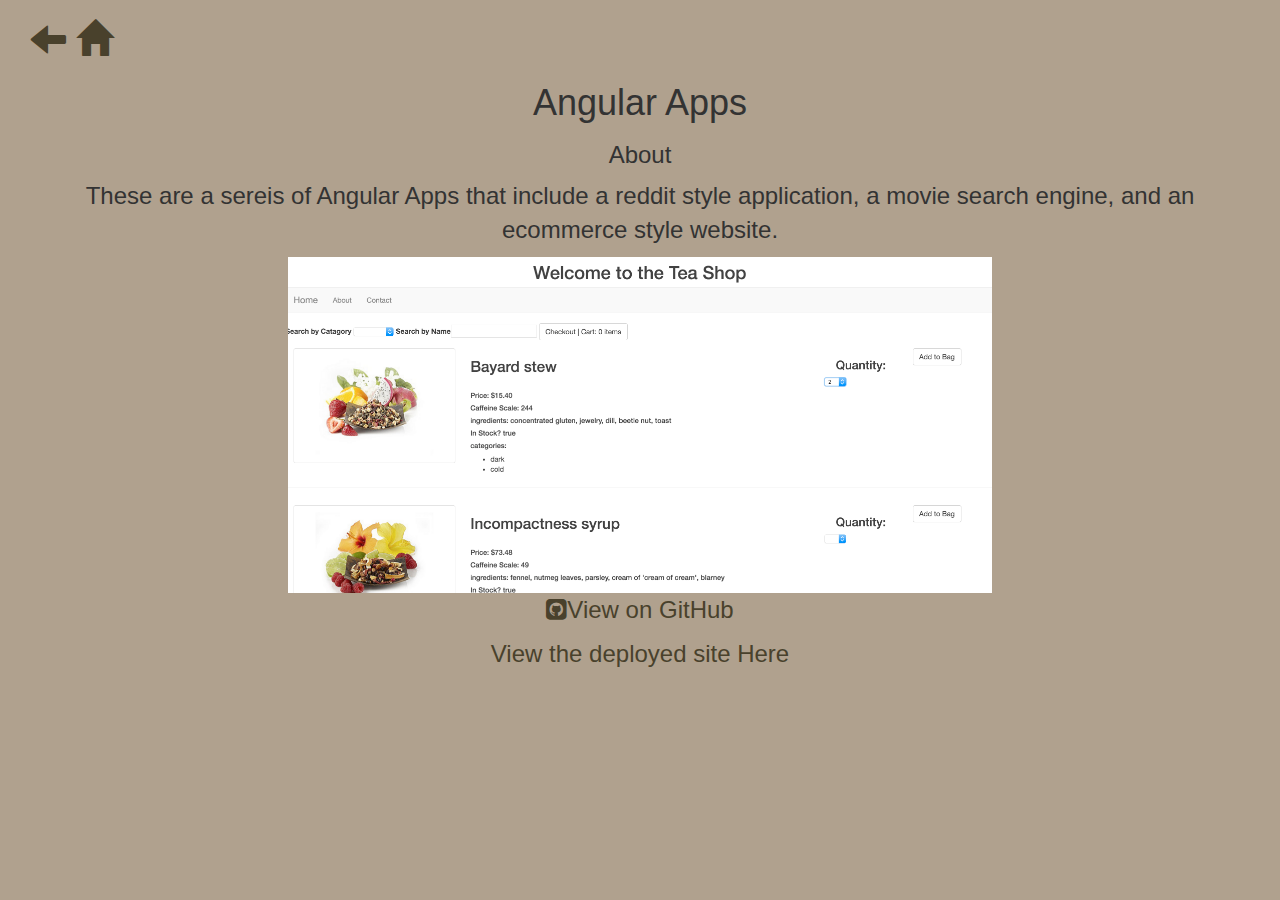
<file: views/angular.html>
<!DOCTYPE html>
<html>
  <head>
    <meta charset="utf-8">
    <link rel="stylesheet" href="https://maxcdn.bootstrapcdn.com/bootstrap/3.3.5/css/bootstrap.min.css">
    <link rel="stylesheet" href="https://maxcdn.bootstrapcdn.com/font-awesome/4.4.0/css/font-awesome.min.css">
    <link rel="stylesheet" href="../css/detail.css" media="screen" title="no title" charset="utf-8">
    <title>Elijah Parkhurst</title>
  </head>
  <body>
    <h1 class="home">
      <a href="/../index.html">
        <span class="glyphicon glyphicon-arrow-left back-icon"></span>
        <span class="glyphicon glyphicon-home back-icon"></span>
      </a>
    </h1>
    <div class="">
      <div class="detail-page">
        <div class="header">
          <h1>Angular Apps</h1>
          <h3>About</h3>
          <p>
            These are a sereis of Angular Apps that include a reddit style application, a movie search engine, and an ecommerce style website.
        </div>
        <div class="">
          <img class="picture" src="/../imgs/allangular.png">
        </div>
        <a class="deploy-link" href="https://github.com/eparkhurst/allAngular"><p><span class="fa fa-github-square"></span>View on GitHub</p></a>
        <a class="deploy-link"href="https://allangular.firebaseapp.com" target="_blank"><p>View the deployed site Here</p></a>
      </div>
  </body>
</html>
</file>
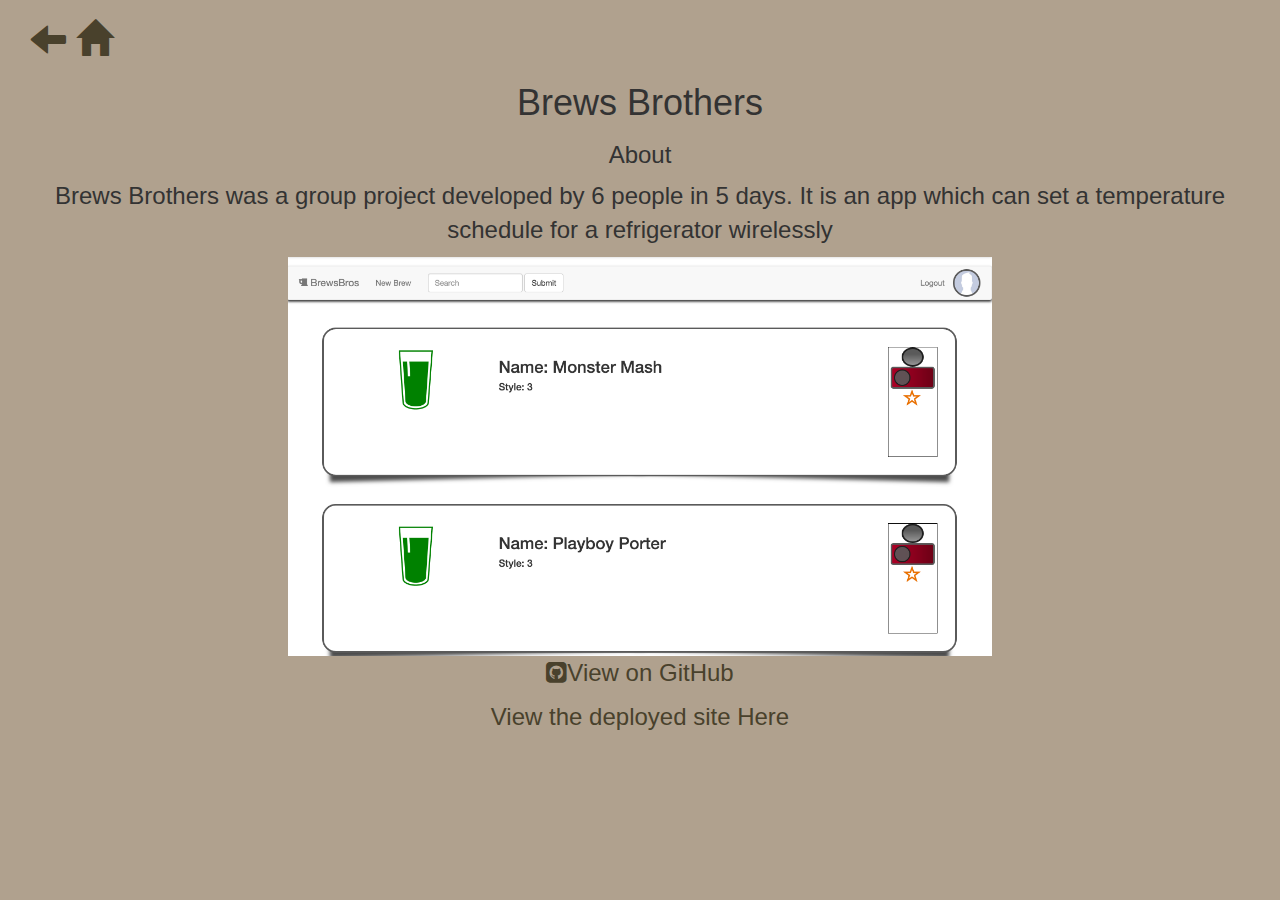
<file: views/brewsBros.html>
<!DOCTYPE html>
<html>
  <head>
    <meta charset="utf-8">
    <link rel="stylesheet" href="https://maxcdn.bootstrapcdn.com/bootstrap/3.3.5/css/bootstrap.min.css">
    <link rel="stylesheet" href="https://maxcdn.bootstrapcdn.com/font-awesome/4.4.0/css/font-awesome.min.css">
    <link rel="stylesheet" href="../css/detail.css" media="screen" title="no title" charset="utf-8">
    <title>Elijah Parkhurst</title>
  </head>
  <body>
    <h1 class="home">
      <a href="/../index.html">
        <span class="glyphicon glyphicon-arrow-left back-icon"></span>
        <span class="glyphicon glyphicon-home back-icon"></span>
      </a>
    </h1>
    <div class="">
      <div class="detail-page">
        <div class="header">
          <h1>Brews Brothers</h1>
          <h3>About</h3>
          <p>
            Brews Brothers was a group project developed by 6 people in 5 days. It is an app which can set a temperature schedule for a refrigerator wirelessly
          </p>
        </div>
        <div class="">
        <img src="../imgs/brewsbrothers.png" class="picture"/>
        </div>
        <a class="deploy-link" href="https://github.com/brews-brothers"><p><span class="fa fa-github-square"></span>View on GitHub</p></a>
        <a class="deploy-link" href="https://brewsbrotherschillerfrontend.firebaseapp.com/" target="_blank"><p>View the deployed site Here</p></a>
      </div>
      <script src="https://ajax.googleapis.com/ajax/libs/jquery/1.11.3/jquery.min.js"></script>
      <script src="https://maxcdn.bootstrapcdn.com/bootstrap/3.3.5/js/bootstrap.min.js"></script>
  </body>
</html>
</file>
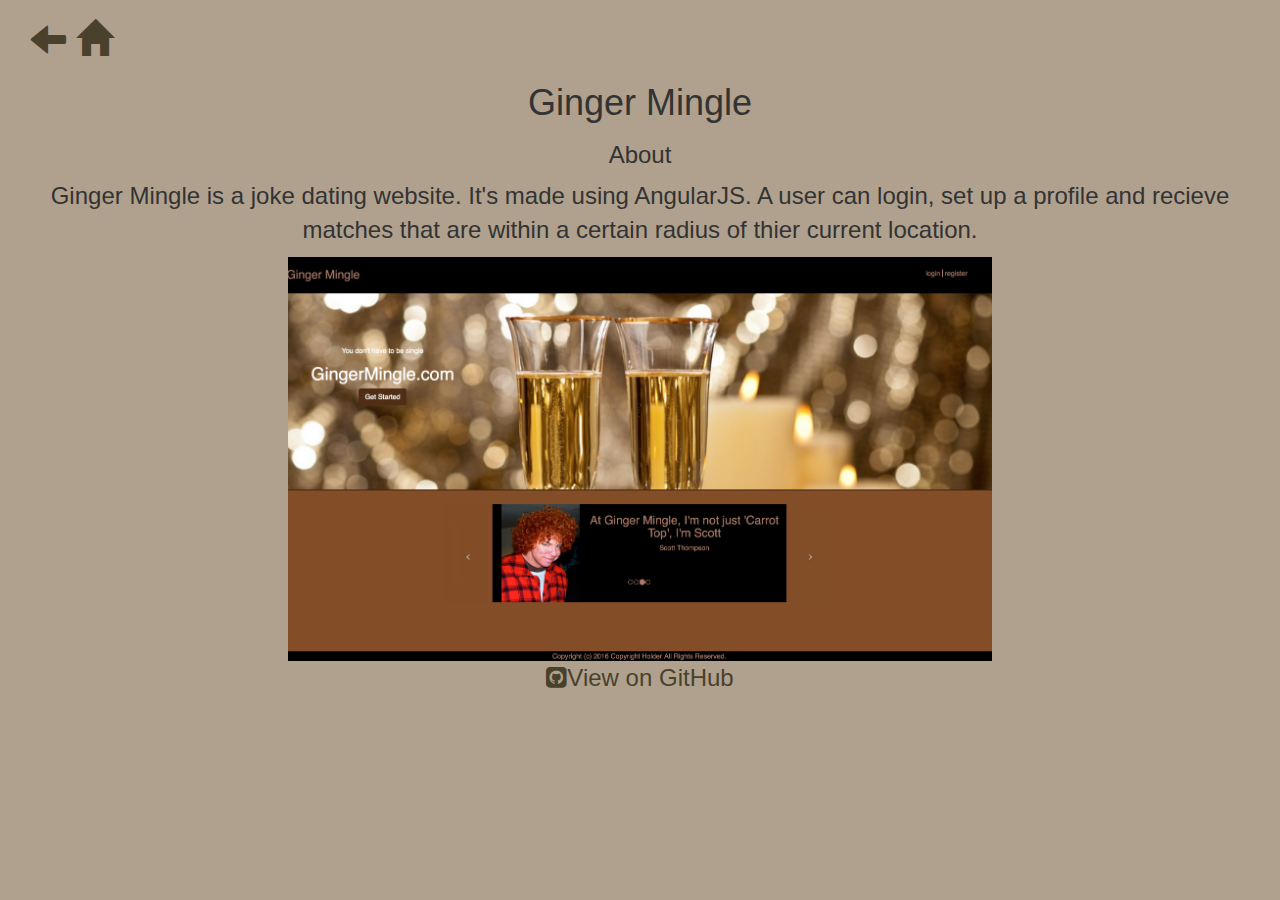
<file: views/gingerMingle.html>
<!DOCTYPE html>
<html>
  <head>
    <meta charset="utf-8">
    <link rel="stylesheet" href="https://maxcdn.bootstrapcdn.com/bootstrap/3.3.5/css/bootstrap.min.css">
    <link rel="stylesheet" href="https://maxcdn.bootstrapcdn.com/font-awesome/4.4.0/css/font-awesome.min.css">
    <link rel="stylesheet" href="../css/detail.css" media="screen" title="no title" charset="utf-8">
    <title>Elijah Parkhurst</title>
  </head>
  <body>
    <h1 class="home">
      <a href="/../index.html">
        <span class="glyphicon glyphicon-arrow-left back-icon"></span>
        <span class="glyphicon glyphicon-home back-icon"></span>
      </a>
    </h1>
    <div class="">
      <div class="detail-page">
        <div class="header">
          <h1>Ginger Mingle</h1>
          <h3>About</h3>
          <p>
            Ginger Mingle is a joke dating website. It's made using AngularJS. A user can login, set up a profile and recieve matches that are within a certain radius of thier current location.
          </p>
        </div>
        <div class="picture-container">
          <img src="../imgs/gingerMingle.png" class="picture"/>
        </div>
        <a class="deploy-link" href="https://github.com/eparkhurst/gDating"><p><span class="fa fa-github-square"></span>View on GitHub</p></a>
        <!-- <a class="deploy-link" href="https://brewsbrotherschillerfrontend.firebaseapp.com/" target="_blank"><p>View the deployed site Here</p></a> -->
      </div>
      <script src="https://ajax.googleapis.com/ajax/libs/jquery/1.11.3/jquery.min.js"></script>
      <script src="https://maxcdn.bootstrapcdn.com/bootstrap/3.3.5/js/bootstrap.min.js"></script>
  </body>
</html>
</file>
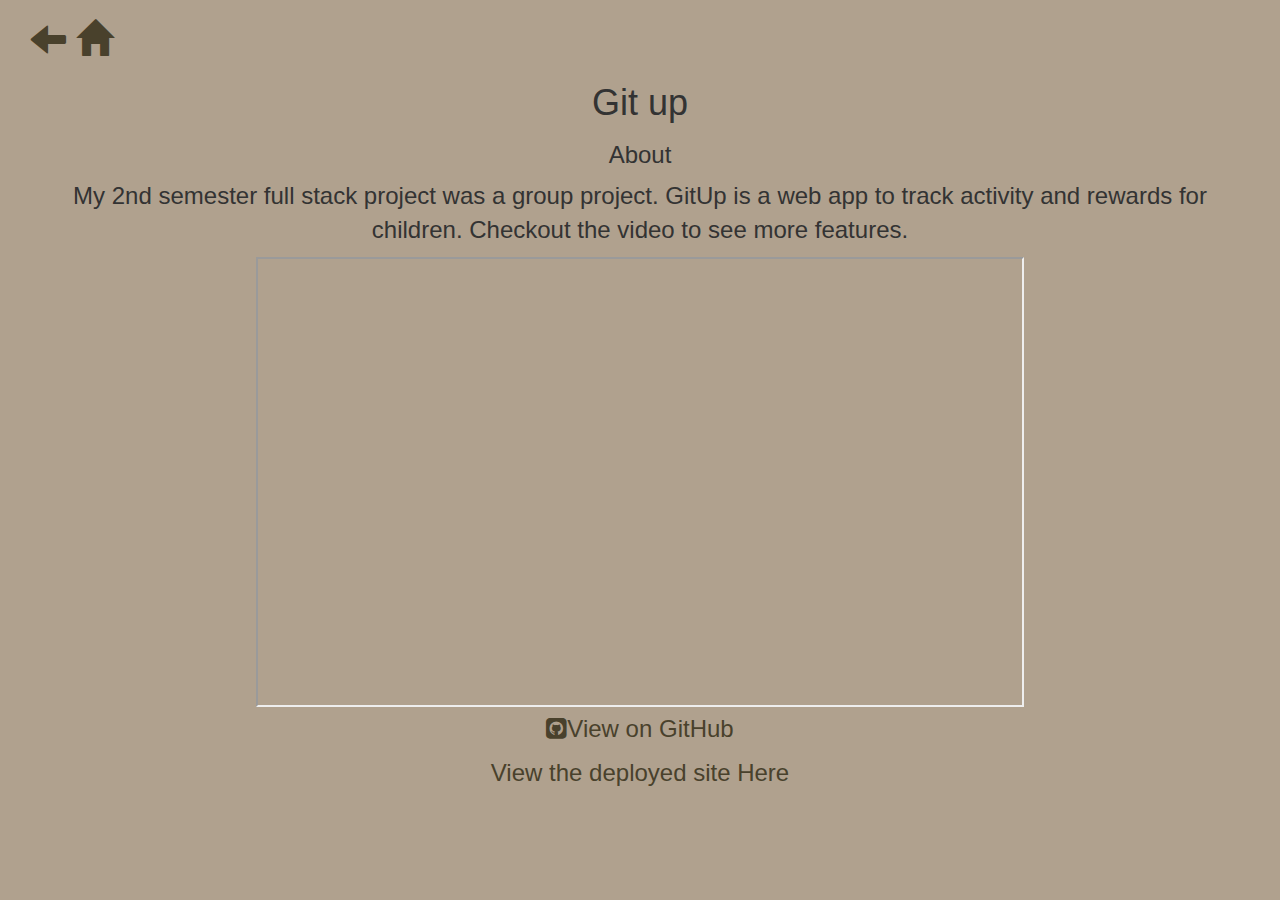
<file: views/gitUp.html>
<!DOCTYPE html>
<html>
  <head>
    <meta charset="utf-8">
    <link rel="stylesheet" href="https://maxcdn.bootstrapcdn.com/bootstrap/3.3.5/css/bootstrap.min.css">
    <link rel="stylesheet" href="https://maxcdn.bootstrapcdn.com/font-awesome/4.4.0/css/font-awesome.min.css">
    <link rel="stylesheet" href="../css/detail.css" media="screen" title="no title" charset="utf-8">
    <title>Elijah Parkhurst</title>
  </head>
  <body>
    <h1 class="home">
      <a href="/../index.html">
        <span class="glyphicon glyphicon-arrow-left back-icon"></span>
        <span class="glyphicon glyphicon-home back-icon"></span>
      </a>
    </h1>
    <div class="">
      <div class="detail-page">
        <div class="header">
          <h1>Git up</h1>
          <h3>About</h3>
          <p>
            My 2nd semester full stack project was a group project. GitUp is a web app to track activity and rewards for children. Checkout the video to see more features.
          </p>
        </div>
        <div class="movie-container">
          <iframe class="movie" src="http://www.youtube.com/embed/iX6JHrBMzcA?autoplay=0"></iframe>
        </div>
        <a class="deploy-link" href="https://github.com/GitAwwwShit"><p><span class="fa fa-github-square"></span>View on GitHub</p></a>
        <a class="deploy-link"href="http://huber007.dyndns.org:3000/" target="_blank"><p>View the deployed site Here</p></a>
      </div>
  </body>
</html>
</file>
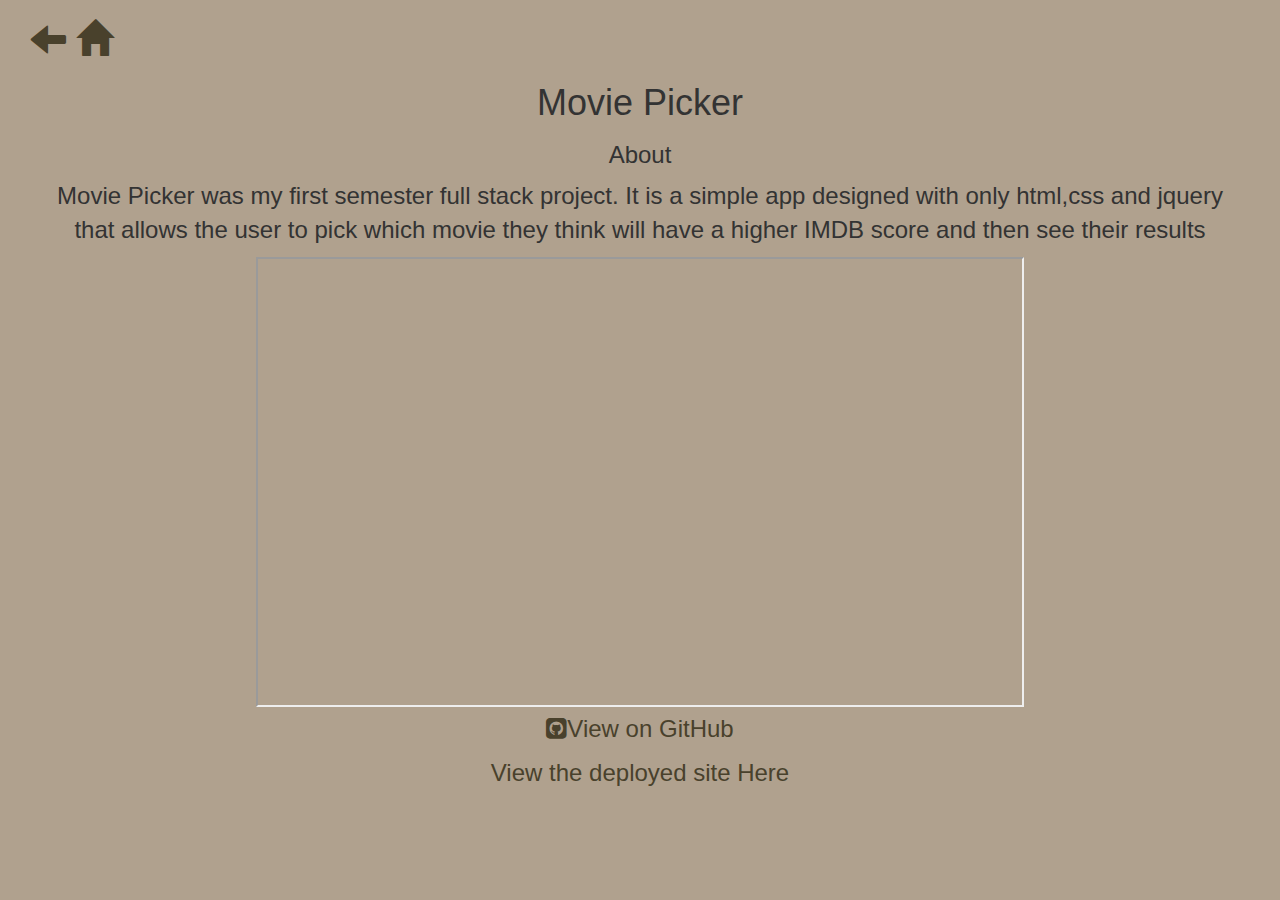
<file: views/moviePicker.html>
<!DOCTYPE html>
<html>
  <head>
    <meta charset="utf-8">
    <link rel="stylesheet" href="https://maxcdn.bootstrapcdn.com/bootstrap/3.3.5/css/bootstrap.min.css">
    <link rel="stylesheet" href="https://maxcdn.bootstrapcdn.com/font-awesome/4.4.0/css/font-awesome.min.css">
    <link rel="stylesheet" href="../css/detail.css" media="screen" title="no title" charset="utf-8">
    <title>Elijah Parkhurst</title>
  </head>
  <body>
    <h1 class="home">
      <a href="/../index.html">
        <span class="glyphicon glyphicon-arrow-left back-icon"></span>
        <span class="glyphicon glyphicon-home back-icon"></span>
      </a>
    </h1>
    <div class="">
      <div class="detail-page">
        <div class="header">
          <h1>Movie Picker</h1>
          <h3>About</h3>
          <p>
            Movie Picker was my first semester full stack project. It is a simple app designed with only html,css and jquery that allows the user to pick which movie they think will have a higher IMDB score and then see their results
          </p>
        </div>
        <div class = "movie-container">
          <iframe class="movie" src="http://www.youtube.com/embed/UTl6Q5LOHqU?autoplay=0"></iframe>
        </div>
        <a class="deploy-link" href="https://github.com/eparkhurst/frontend-project/"><p><span class="fa fa-github-square"></span>View on GitHub</p></a>
        <a class ="deploy-link" href="https://intense-heat-9278.firebaseapp.com/" target="_blank"><p>View the deployed site Here</p></a>
      </div>
  </body>
</html>
</file>
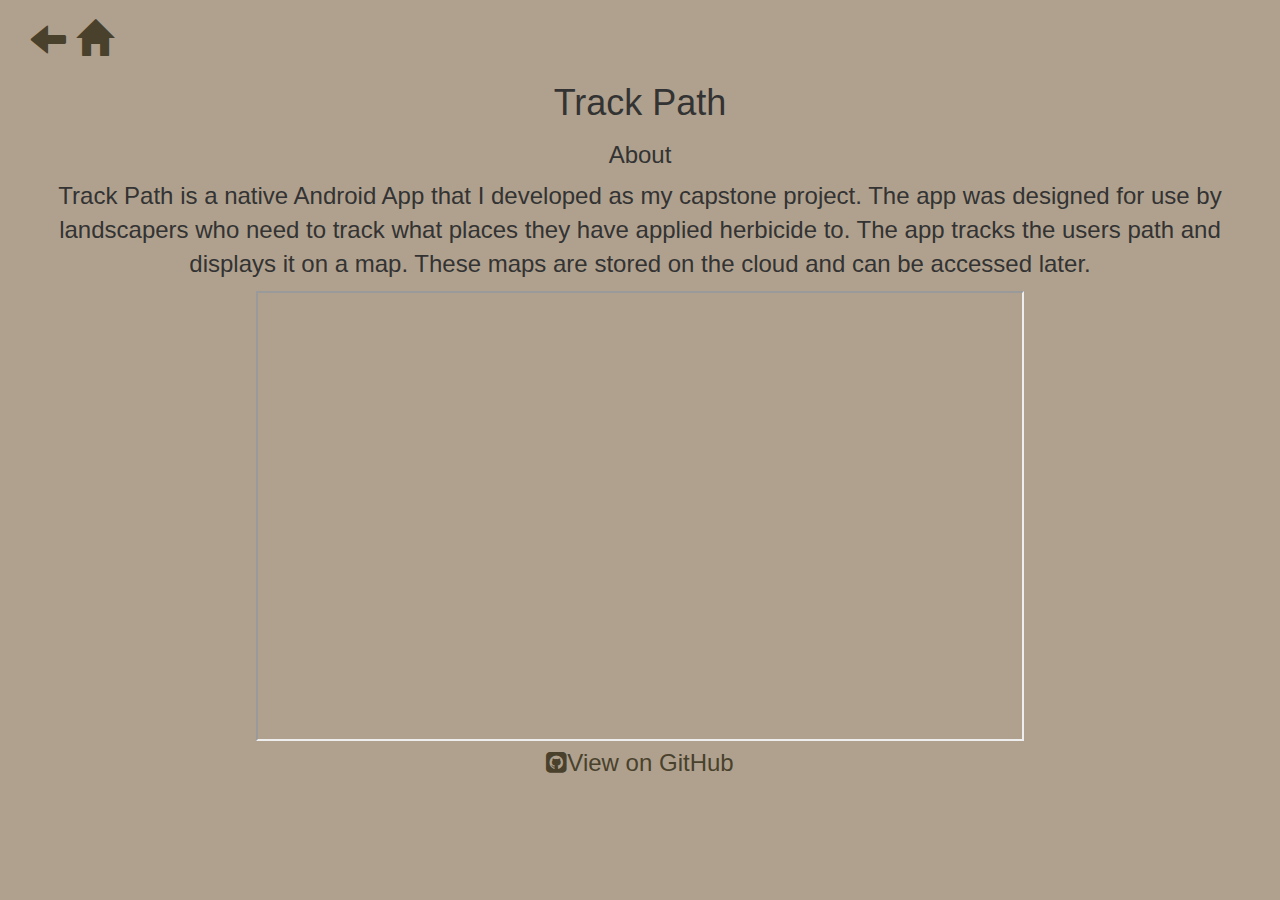
<file: views/trackPath.html>
<!DOCTYPE html>
<html>
  <head>
    <meta charset="utf-8">
    <link rel="stylesheet" href="https://maxcdn.bootstrapcdn.com/bootstrap/3.3.5/css/bootstrap.min.css">
    <link rel="stylesheet" href="https://maxcdn.bootstrapcdn.com/font-awesome/4.4.0/css/font-awesome.min.css">
    <link rel="stylesheet" href="../css/detail.css" media="screen" title="no title" charset="utf-8">
    <title>Elijah Parkhurst</title>
  </head>
  <body>
    <h1 class="home">
      <a href="/../index.html">
        <span class="glyphicon glyphicon-arrow-left back-icon"></span>
        <span class="glyphicon glyphicon-home back-icon"></span>
      </a>
    </h1>
    <div class="">
      <div class="detail-page">
        <div class="header">
          <h1>Track Path</h1>
          <h3>About</h3>
          <p>
            Track Path is a native Android App that I developed as my capstone project. The app was designed for use by landscapers who need to track what places they have applied herbicide to. The app tracks the users path and displays it on a map. These maps are stored on the cloud and can be accessed later.
          </p>
        </div>
        <div class="movie-container">
          <iframe class="movie" src="http://www.youtube.com/embed/iX6JHrBMzcA?autoplay=0"></iframe>
        </div>
        <a class="deploy-link" href="https://github.com/eparkhurst/mapit"><p><span class="fa fa-github-square"></span>View on GitHub</p></a>
      </div>
  </body>
</html>
</file>
<file: css/detail.css>
body{
  background-color:  #b0a18e;
}

.header{
  margin:0 50px;
}
.home{
  text-align: left;
  margin-left: 30px;
}
.back-icon{
  color: #49412c;
}
.home:hover .back-icon{
  color:black;
}
.home a{
   text-decoration: none;
}

.detail-page{
  text-align: center;
}
.detail-page p{
  font-size: 24px;
}


.movie-container{
  margin: auto;
  width:60%;
}
.movie{
  width:100%;
  height: 50vh;
}
.picture{
  margin: auto;
  width:55%;
  object-fit: cover;
}
iframe{
  width:100%;
  height: 40vh;
}
@media screen and (max-width:800px){
  .movie-container{
      width:100%;
  }
  .movie{
    height: 50vw;
  }
}

.deploy-link{
  color: #49412c;
}
.deploy-link:hover{
  color: black;
}
</file>
